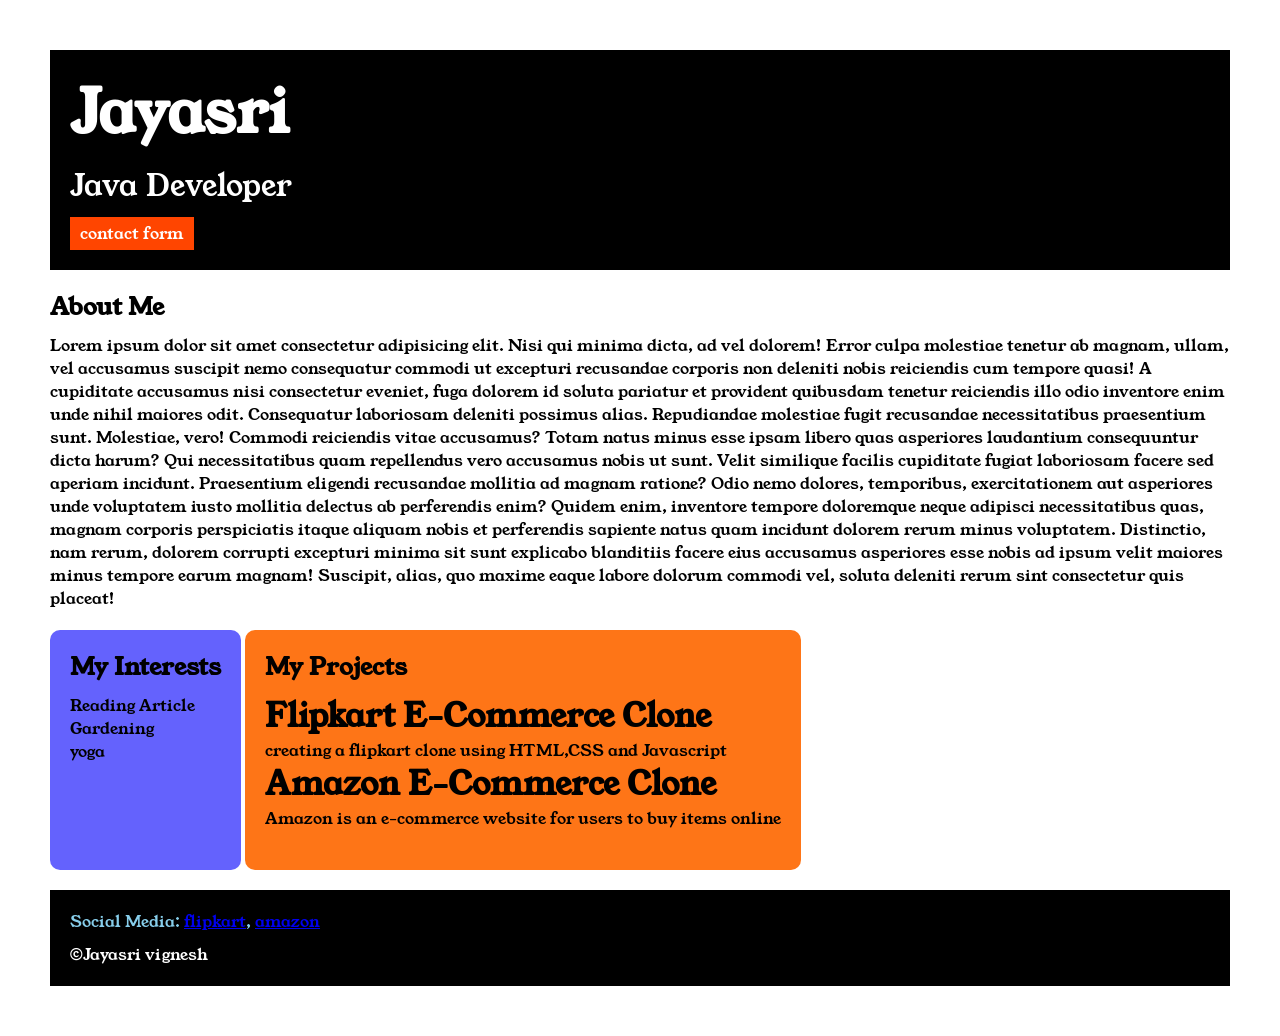
<file: index.html>
<!DOCTYPE html>
<html>
    <head>
        <title>portfolio</title>
        <link rel="stylesheet" href="style.css">
        <link rel="preconnect" href="https://fonts.googleapis.com">
<link rel="preconnect" href="https://fonts.gstatic.com" crossorigin>
<link href="https://fonts.googleapis.com/css2?family=Young+Serif&display=swap" rel="stylesheet">
    </head>


    <body>
        <div class="container">
        <div class="section-one">
        <h1 class="section-one__name">Jayasri</h1>
        <p class="section-one__role">Java Developer</p>
        <a class="section-one__contact" href="contact.html">contact form</a>
        </div>

<div class="section-two">
        <h2 class="section-two__title">About Me</h2>
        <p class="section-two__desc">Lorem ipsum dolor sit amet consectetur adipisicing elit. Nisi qui minima dicta, ad vel dolorem! Error culpa molestiae tenetur ab magnam, ullam, vel accusamus suscipit nemo consequatur commodi ut excepturi recusandae corporis non deleniti nobis reiciendis cum tempore quasi! A cupiditate accusamus nisi consectetur eveniet, fuga dolorem id soluta pariatur et provident quibusdam tenetur reiciendis illo odio inventore enim unde nihil maiores odit. Consequatur laboriosam deleniti possimus alias. Repudiandae molestiae fugit recusandae necessitatibus praesentium sunt. Molestiae, vero! Commodi reiciendis vitae accusamus? Totam natus minus esse ipsam libero quas asperiores laudantium consequuntur dicta harum? Qui necessitatibus quam repellendus vero accusamus nobis ut sunt. Velit similique facilis cupiditate fugiat laboriosam facere sed aperiam incidunt. Praesentium eligendi recusandae mollitia ad magnam ratione? Odio nemo dolores, temporibus, exercitationem aut asperiores unde voluptatem iusto mollitia delectus ab perferendis enim? Quidem enim, inventore tempore doloremque neque adipisci necessitatibus quas, magnam corporis perspiciatis itaque aliquam nobis et perferendis sapiente natus quam incidunt dolorem rerum minus voluptatem. Distinctio, nam rerum, dolorem corrupti excepturi minima sit sunt explicabo blanditiis facere eius accusamus asperiores esse nobis ad ipsum velit maiores minus tempore earum magnam! Suscipit, alias, quo maxime eaque labore dolorum commodi vel, soluta deleniti rerum sint consectetur quis placeat!</p>
       </div>
       
       <div class="section-three">
       <h2 class="section-three__title">My Interests</h2>
        <ul class="section-three__desc">
            <li>
                Reading Article
                </li>
                <li>
                Gardening
                </li>
                <li>yoga</li>
                
            </li>
        </ul>
        </div>
        
        <div class="section-four">
        <h2 class="section-four__title">My Projects</h2>
        <ul class="section-four__desc">
            <li>
                <h1>Flipkart E-Commerce Clone</h1>
                    <p>creating a flipkart clone using HTML,CSS and Javascript</p>

            </li>
            <li>
         <h1>Amazon E-Commerce Clone</h1>
         <p> Amazon is an e-commerce website for users to buy items online</p>
            </li>

        </ul>
        </div>
        
       <div class="section-five">
   <p class="section-five__title">Social Media: <a href="https://www.flipkart.com/" target="_block">flipkart</a>,
<a href="https://www.amazon.in/" target="_block">amazon</a></p>
   <p class="section-five__desc">&copy;Jayasri vignesh</p>

</div>

</div>

</body>
</html>
</file>
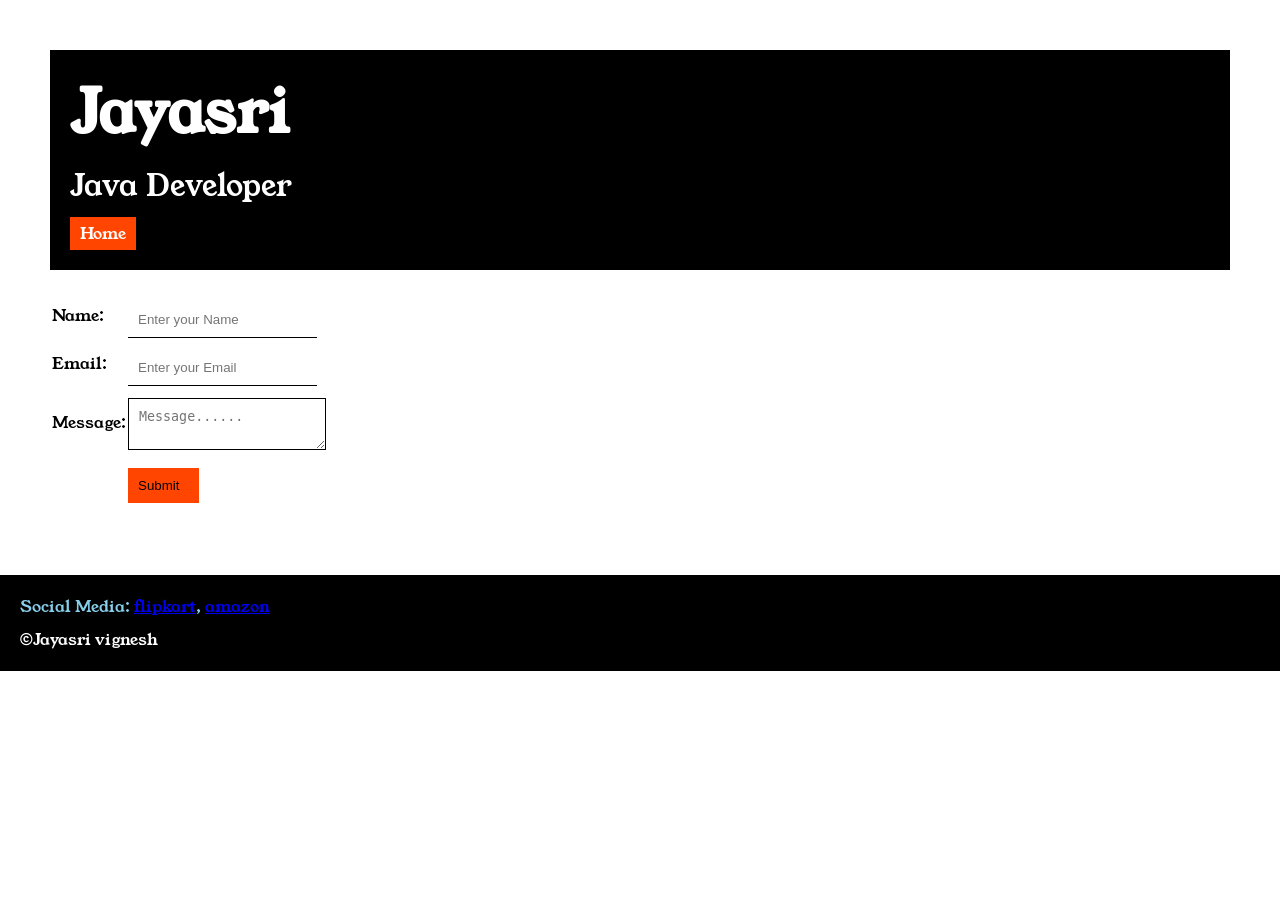
<file: contact.html>
<!DOCTYPE html>
<html lang="en">

<head>
    <meta charset="UTF-8">
    <meta name="viewport" content="width=device-width, initial-scale=1.0">
    <title>Contact</title>
    <link rel="stylesheet" href="style.css">
        <link rel="preconnect" href="https://fonts.googleapis.com">
<link rel="preconnect" href="https://fonts.gstatic.com" crossorigin>
<link href="https://fonts.googleapis.com/css2?family=Young+Serif&display=swap" rel="stylesheet">
</head>

<body>
    <div class="container">
     <div class="section-one">
        <h1 class="section-one__name">Jayasri</h1>
        <p class="section-one__role">Java Developer</p>
        <a class="section-one__contact" href="index.html">Home</a>
    </div>
<div class="contact-form">

</div>

    <form>
        <table>
            <tr>
                <td>Name:</td>
                <td><input placeholder="Enter your Name" class="contact-form__input"></td>
            </tr>
            <tr>
                <td>Email:</td>
                <td><input type="email" placeholder="Enter your Email"class="contact-form__input"></td>
            </tr>
            <tr>
                <td>Message:</td>
                <td><textarea placeholder="Message......"class="contact-form__textarea"></textarea></td>
            </tr>
            <tr>
                <td></td>
                <td><input type="submit"class="contact-form__submit"></td>
            </tr>
        </table>
        </form>
    </div>
        <div class="section-five">
   <p class="section-five__title">Social Media: <a href="https://www.flipkart.com/" target="_block">flipkart</a>,
<a href="https://www.amazon.in/" target="_block">amazon</a></p>
   <p class="section-five__desc">&copy;Jayasri vignesh</p>

    </div>
</body>


</html>
</file>
<file: style.css>
*{
    margin: 0;
    padding: 0;

}
body{
  font-family: "Young Serif", serif;
  
}
.container{
    padding: 50px;
}
.section-one{
    background-color: black;
    color: white;
    padding: 20px;
}
.section-one__contact{
    background-color: orangered;
    color: white;
    text-decoration: none;
    padding-left: 10px;
    padding-right: 10px;
    padding-top: 5px;
    padding-bottom: 5px;
    display: inline-block;
    margin-top: 10px;
}
.section-one__name{
    font-size: 60px ;
}
.section-one__role{
    font-size: 30px;
    margin-top: 10px;
}
.section-two,.section-three,.section-four,.section-five{
    margin-top: 20px;
}
.section-two__desc,.section-three__desc,.section-four__desc,.section-five__desc{
    margin-top: 10px;
}
.section-five{
    background-color: black;
    color: white;
    padding: 20px;
}
.section-five__title{
      color: skyblue;
}
.section-three li,.section-four li{
list-style: none;
}
.section-three{
    background-color: #6462fd;
    color: black;
    padding: 20px;
    display: inline-block;
    height: 200px;
    border-radius: 10px;
    vertical-align: top;
}
.section-four{
    background-color: #fe7517;
    color: black;
    padding: 20px;
    display: inline-block;
    height: 200px;
    border-radius: 10px;
        vertical-align: top;
}
.contact-form{
    margin-top: 20px;

}
.contact-form__input,.contact-form__textarea,.contact-form__submit{
   margin-top: 10px; 
}
.contact-form__input{
    padding: 10px ;
    border: none;
    border-bottom: solid black 1px;
}
.contact-form__textarea{
    padding: 10px ;
    border: none;
    border: solid black 1px;
}
.contact-form__submit{
    padding-top: 10px ;
    padding-bottom: 10px;
    padding-left: 10px;
    padding-right: 20px;
    background-color: orangered;    
    color: black;
    border:none
}
</file>
